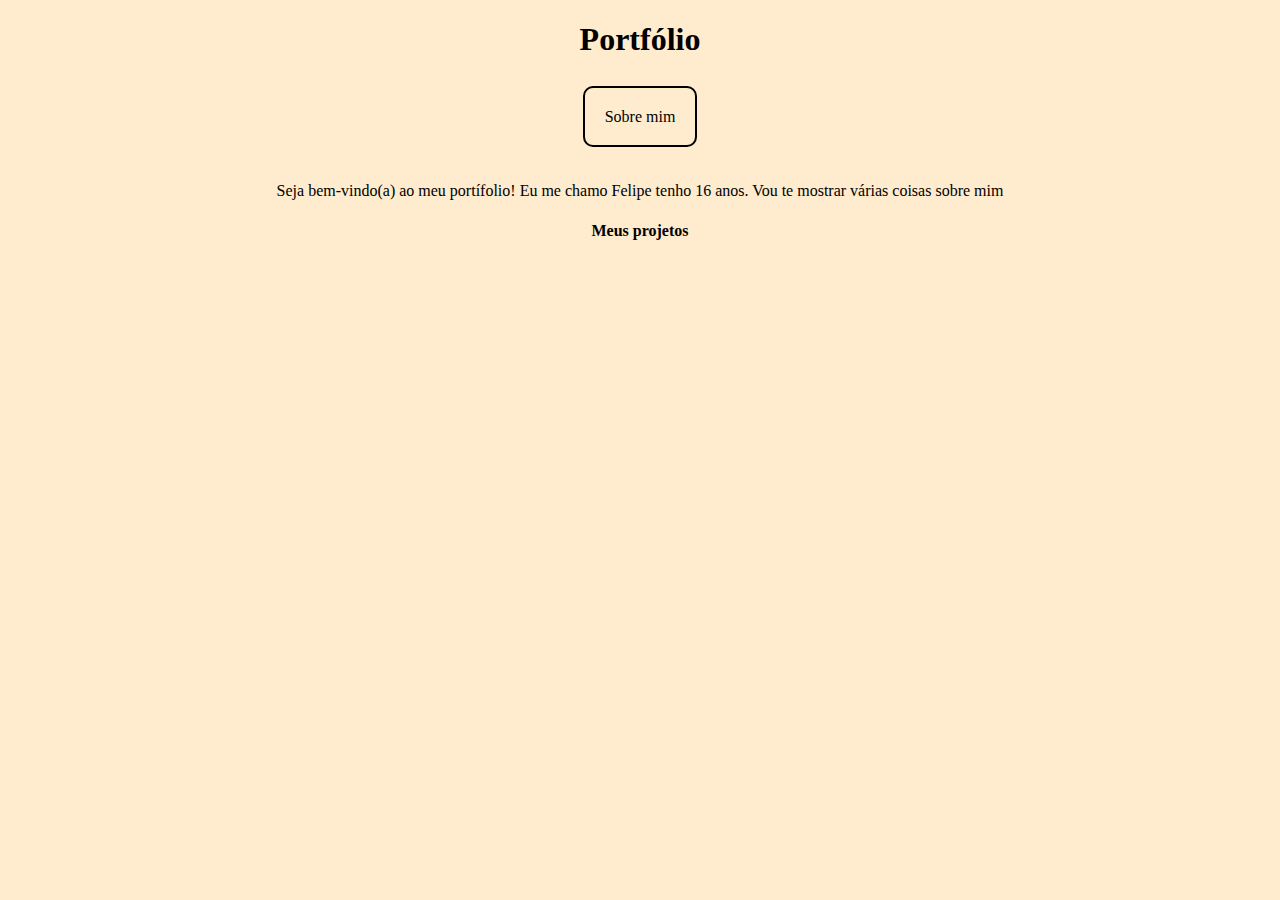
<file: index.html>
<!DOCTYPE html>
<html lang="en">
<head>
    <link rel="stylesheet" href="style.css">
    <meta charset="UTF-8">
    <meta name="viewport" content="width=device-width, initial-scale=1.0">
    <title>Document</title>
</head>
<body>
    <header>
        <h1>Portfólio</h1>
        <div id="btn">

            <a class="link" href="sobreMim.html">Sobre mim</a>
            
        </div>
    </header>
    <main>
       <p> Seja bem-vindo(a) ao meu portífolio! Eu me chamo Felipe tenho 16 anos. Vou te mostrar várias coisas sobre mim</p>
       <h4>Meus projetos</h4>
    </main>
</body>
</html>
</file>
<file: style.css>
* {
    background-color: blanchedalmond;
    text-align: center;
}
header {
    margin-top: 40px;
    text-align: center;
    margin-bottom: 10px;
}
header { 
    margin: auto;
}
main {
    padding-top: 40px;
}
.link {
        
        padding: 20px;
        border-radius: 10px;
        color: rgb(0, 1, 2);
        text-decoration: none;

        border: 2px solid black


    }
    .link:hover{
        background-color: rgb(75, 18, 18);
        color: aliceblue;
    }
    #btn{

        margin-top: 50px;
    }
</file>
